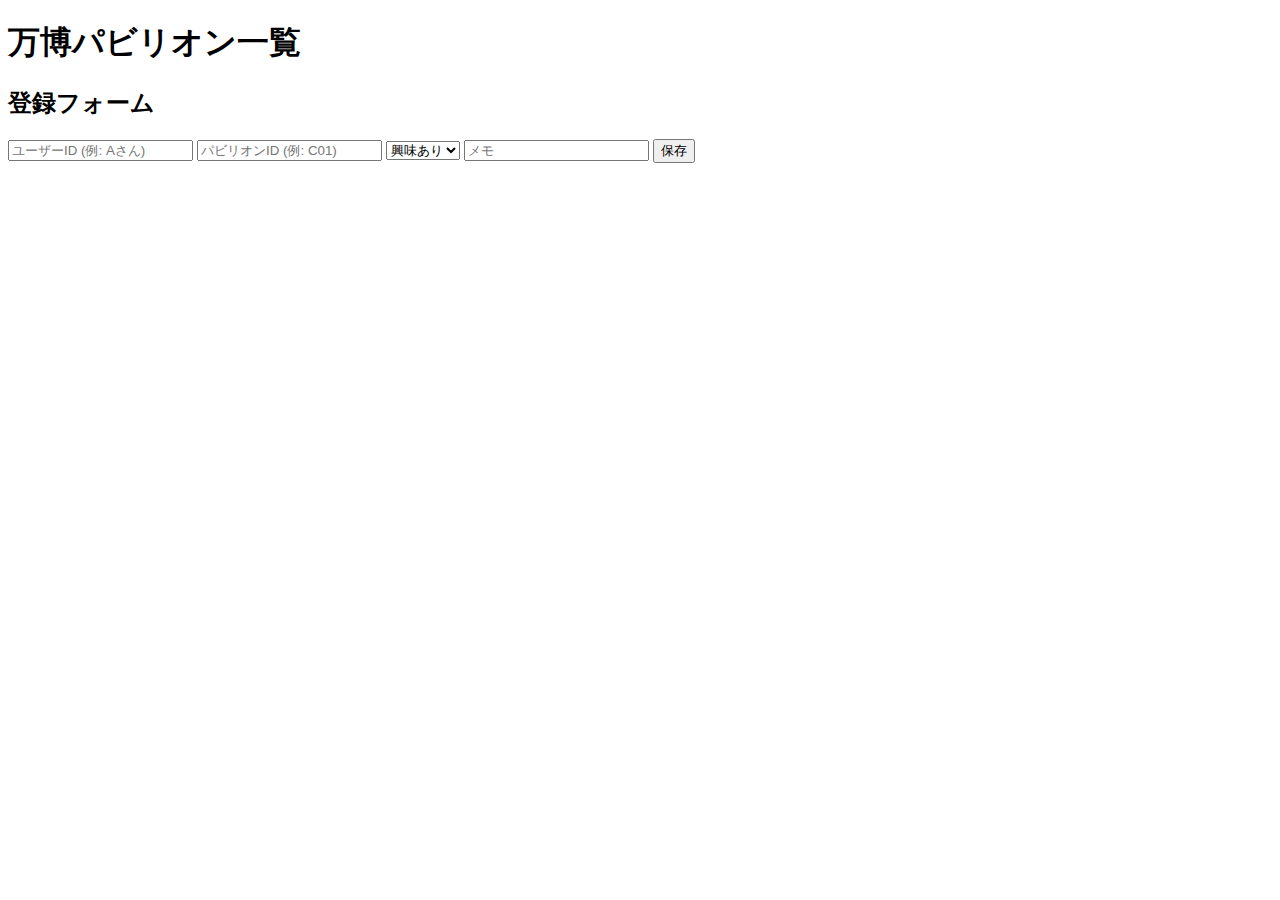
<file: index.html>
<!DOCTYPE html>
<html lang="ja">
<head>
  <meta charset="UTF-8">
  <meta name="viewport" content="width=device-width, initial-scale=1.0">
  <title>万博ナビ</title>
</head>
<body>
  <h1>万博パビリオン一覧</h1>
  <div id="pavilions"></div>

  <h2>登録フォーム</h2>
  <input id="user_id" placeholder="ユーザーID (例: Aさん)">
  <input id="pavilion_id" placeholder="パビリオンID (例: C01)">
  <select id="state">
    <option value="興味あり">興味あり</option>
    <option value="予約済み">予約済み</option>
    <option value="未定">未定</option>
  </select>
  <input id="memo" placeholder="メモ">
  <button id="saveBtn">保存</button>

  <script>
    const GAS_URL = "あなたのGASのURL"; 

    // 保存処理
    async function saveData() {
      const user_id = document.getElementById("user_id").value;
      const pavilion_id = document.getElementById("pavilion_id").value;
      const state = document.getElementById("state").value;
      const memo = document.getElementById("memo").value;

      await fetch(GAS_URL, {
        method: "POST",
        body: JSON.stringify({ user_id, pavilion_id, state, memo })
      });

      alert("保存しました！");
    }

    document.getElementById("saveBtn").addEventListener("click", saveData);

    // パビリオン一覧の読み込み
    async function loadPavilions() {
      const res = await fetch("https://opensheet.elk.sh/1qNfij8ggfB91V3oUFbkqkqTGzSKC1uNgQCnVDBH-WZA/pavilions");
      const data = await res.json();
      const container = document.getElementById("pavilions");

      data.forEach(row => {
        const div = document.createElement("div");
        div.textContent = `[${row.id}] ${row.name} - ${row.zone}`;
        container.appendChild(div);
      });
    }
    loadPavilions();
  </script>
</body>
</html>
</file>
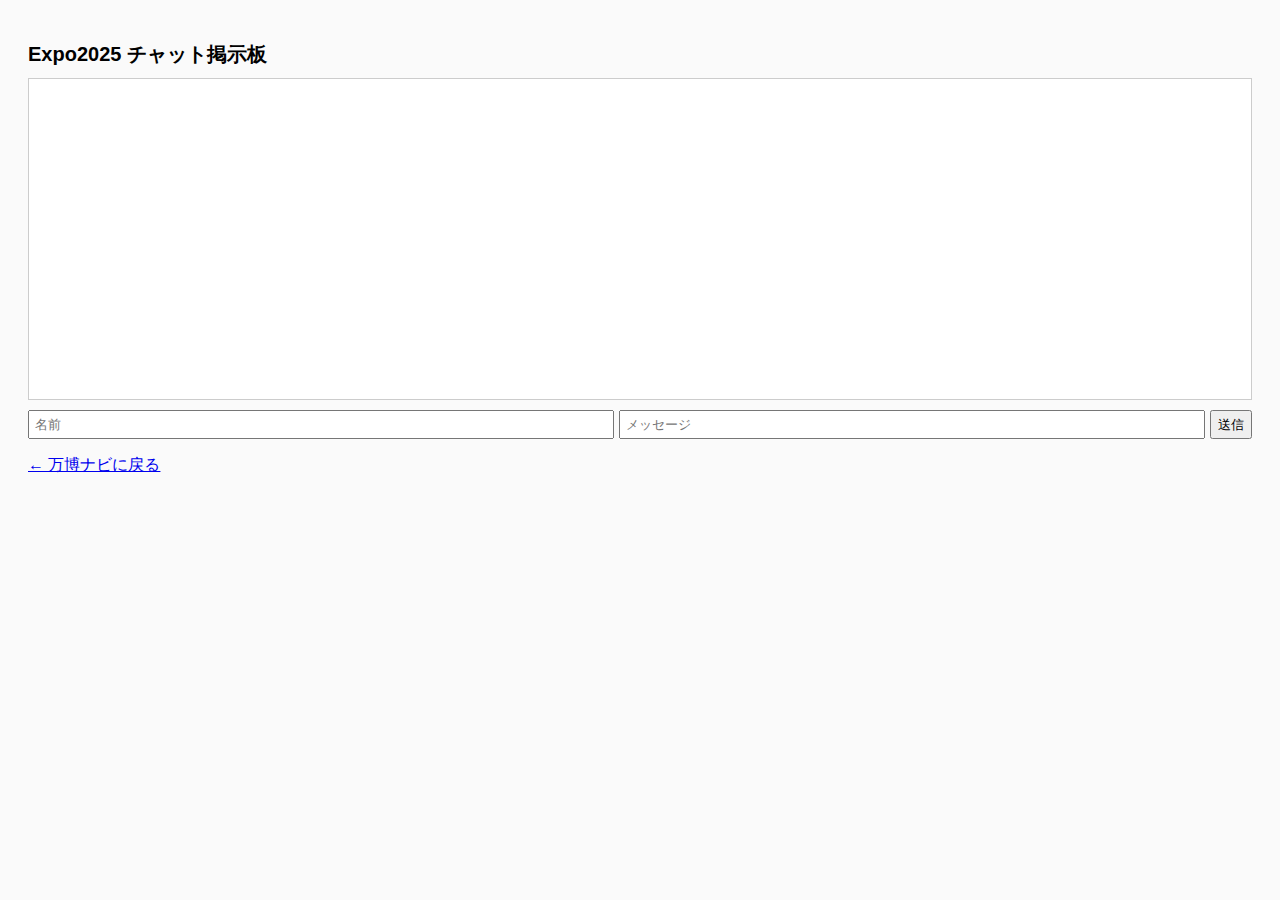
<file: chat.html>
<!DOCTYPE html>
<html lang="ja">
<head>
  <meta charset="UTF-8">
  <meta name="viewport" content="width=device-width, initial-scale=1.0">
  <title>Expo Chat</title>
  <link rel="stylesheet" href="style.css">
</head>
<body>
  <h1>Expo2025 チャット掲示板</h1>
  <div id="chat">
    <div id="chat-log" class="chat-log"></div>
    <div class="chat-form">
      <input id="chat-user" placeholder="名前">
      <input id="chat-message" placeholder="メッセージ">
      <button onclick="sendMessage()">送信</button>
    </div>
  </div>

  <p><a href="index.html">← 万博ナビに戻る</a></p>

  <script src="script.js"></script>
  <script>
    setInterval(loadChat, 5000);
    loadChat();
  </script>
</body>
</html>
</file>
<file: style.css>
body {
  font-family: sans-serif;
  padding: 20px;
  background: #fafafa;
}

h1 {
  font-size: 20px;
  margin-bottom: 10px;
}

.chat-log {
  border: 1px solid #ccc;
  background: #fff;
  height: 300px;
  overflow-y: scroll;
  padding: 10px;
  margin-bottom: 10px;
}

.chat-form {
  display: flex;
  gap: 5px;
}

.chat-form input {
  flex: 1;
  padding: 5px;
}
</file>
